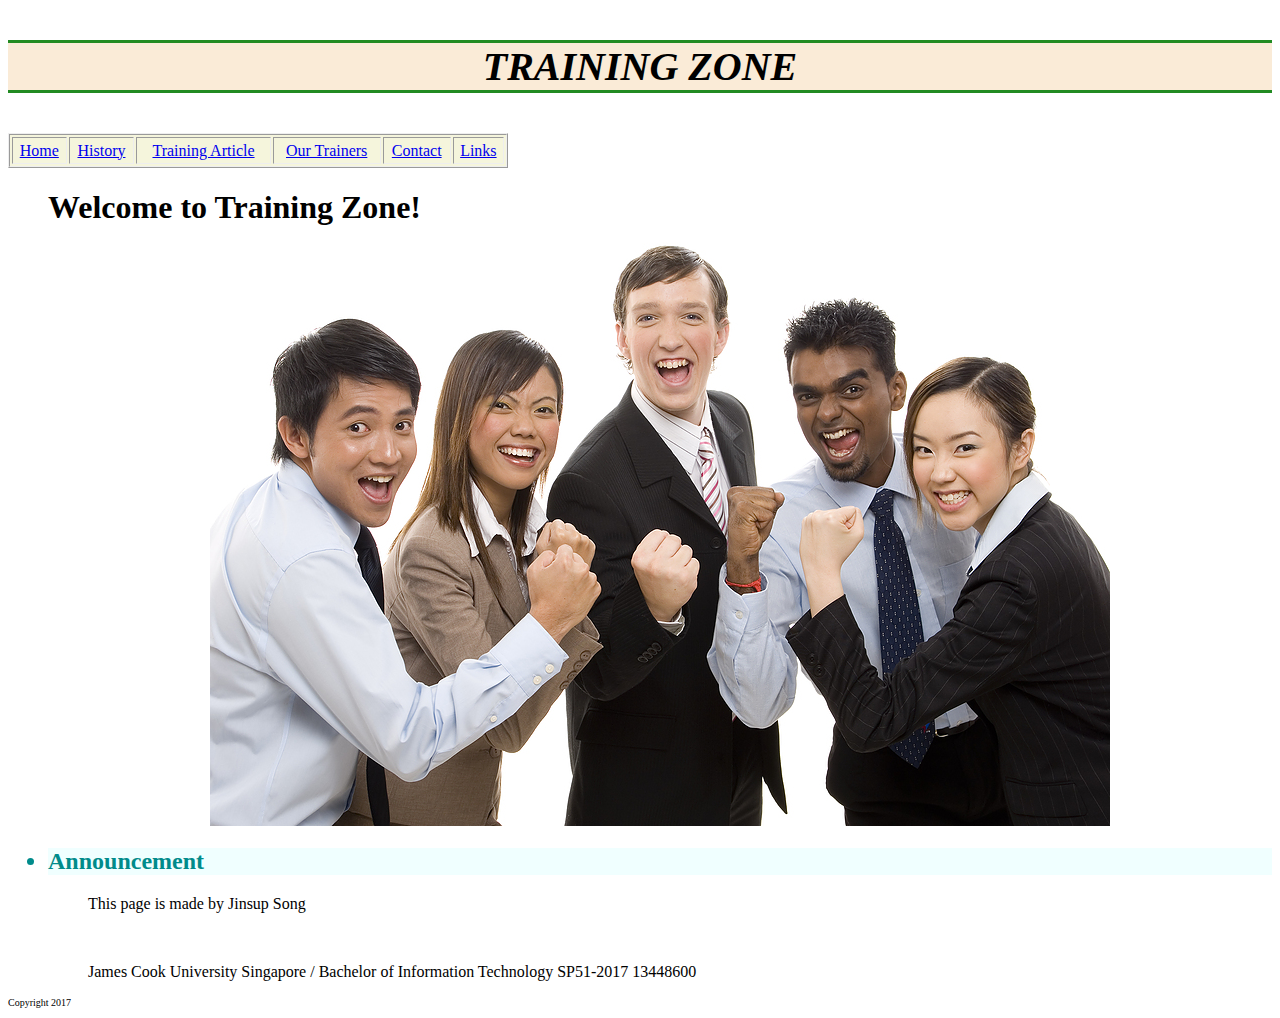
<file: index.html>
<!doctype html>
<html><!-- InstanceBegin template="/Templates/mastertemplate.dwt" codeOutsideHTMLIsLocked="false" -->
<head>
<meta charset="utf-8">
<!-- InstanceBeginEditable name="doctitle" -->
<title>Training Zone</title>
<!-- InstanceEndEditable -->


<!-- InstanceBeginEditable name="head" -->

<link href="css/masterstyle.css" rel="stylesheet" type="text/css">
<!-- InstanceEndEditable -->
</head>
<body>
<!-- InstanceBeginEditable name="body" -->

<p id="banner">TRAINING ZONE</p>
<p id="nav_bar"><table width="500" border="1">
  <tbody>
    <tr>
      <td><a href="index.html">Home</a></td>
      <td><a href="history.html">History</a></td>
      <td><a href="training_article.html">Training Article</a></td>
      <td><a href="our_trainers.html">Our Trainers</a></td>
      <td><a href="contact.html">Contact</a></td>
      <td><a href="links.html">Links</a></td>
    </tr>
  </tbody>
</table>
</p>
<p id="content"> <ul>
 <h1> Welcome to Training Zone!<br>
   <img src="images/1234_4567.jpg" width="900" style="margin-left:auto; margin-right:auto; display:block;"></h1>
<h2><li>Announcement</li></h2>
  <blockquote>This page is made by Jinsup Song</blockquote><br>
  <blockquote>James Cook University Singapore / Bachelor of Information Technology SP51-2017 13448600</blockquote>
</ul> </p>
<p id="footer">Copyright 2017</p>

<!-- InstanceEndEditable -->
</body>
<!-- InstanceEnd --></html>
</file>
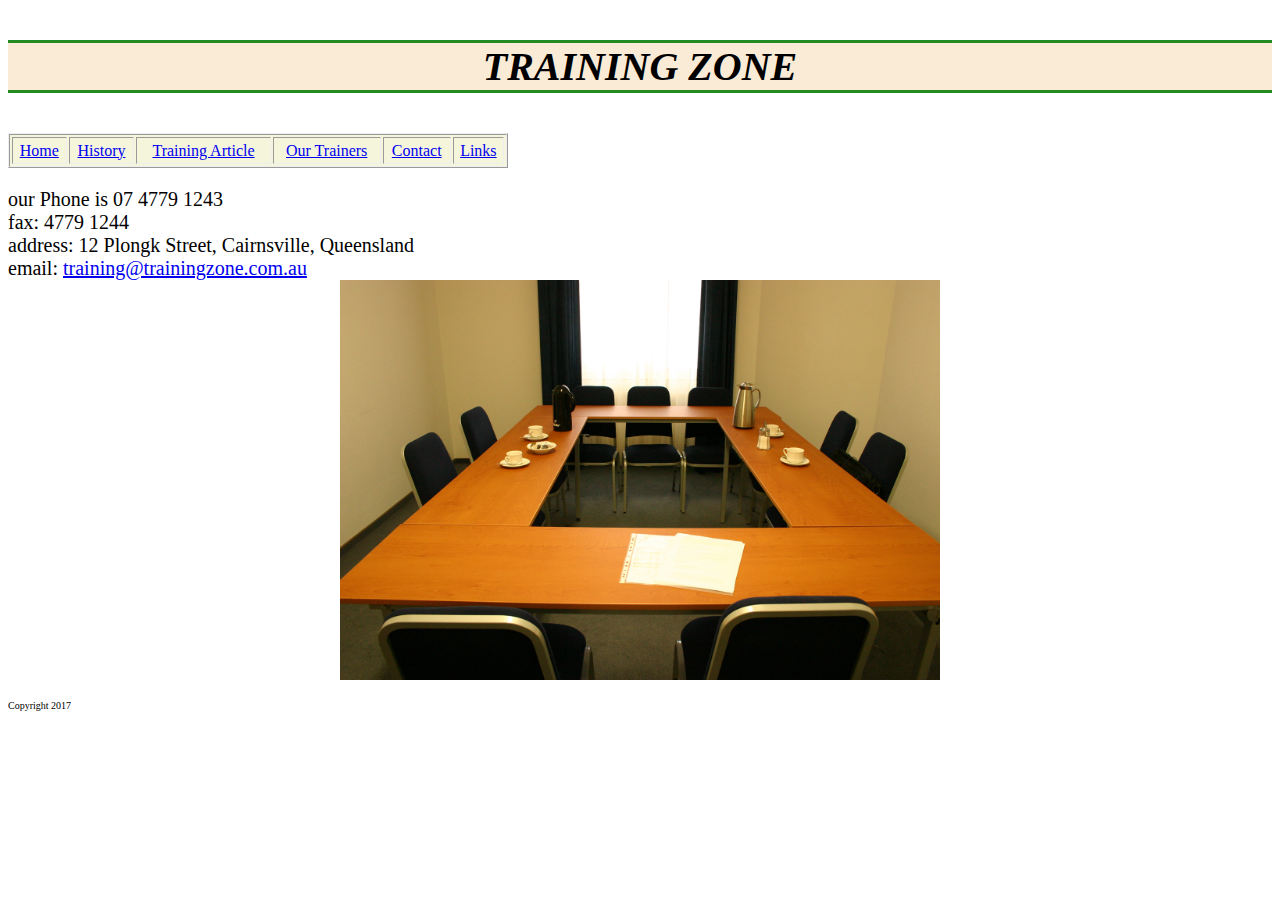
<file: contact.html>
<!doctype html>
<html><!-- InstanceBegin template="/Templates/mastertemplate.dwt" codeOutsideHTMLIsLocked="false" -->
<head>
<meta charset="utf-8">
<!-- InstanceBeginEditable name="doctitle" -->
<title>Training Zone</title>
<!-- InstanceEndEditable -->


<!-- InstanceBeginEditable name="head" -->

<link href="css/masterstyle.css" rel="stylesheet" type="text/css">
<!-- InstanceEndEditable -->
</head>
<body>
<!-- InstanceBeginEditable name="body" -->

<p id="banner">TRAINING ZONE</p>
<p id="nav_bar"><table width="500" border="1">
  <tbody>
    <tr>
      <td><a href="index.html">Home</a></td>
      <td><a href="history.html">History</a></td>
      <td><a href="training_article.html">Training Article</a></td>
      <td><a href="our_trainers.html">Our Trainers</a></td>
      <td><a href="contact.html">Contact</a></td>
      <td><a href="links.html">Links</a></td>
    </tr>
  </tbody>
</table>
</p>
<p id="content">

our Phone is 07 4779 1243<br>
fax: 4779 1244<br>
address: 12 Plongk Street, Cairnsville, Queensland<br>
email: <a href="mailto:training@trainingzone.com.au">training@trainingzone.com.au</a><br>
<img src="images/321488_4830.jpg" width="600" style="margin-left:auto; margin-right:auto; display:block;" >
 </p>
<p id="footer">Copyright 2017</p>

<!-- InstanceEndEditable -->
</body>
<!-- InstanceEnd --></html>
</file>
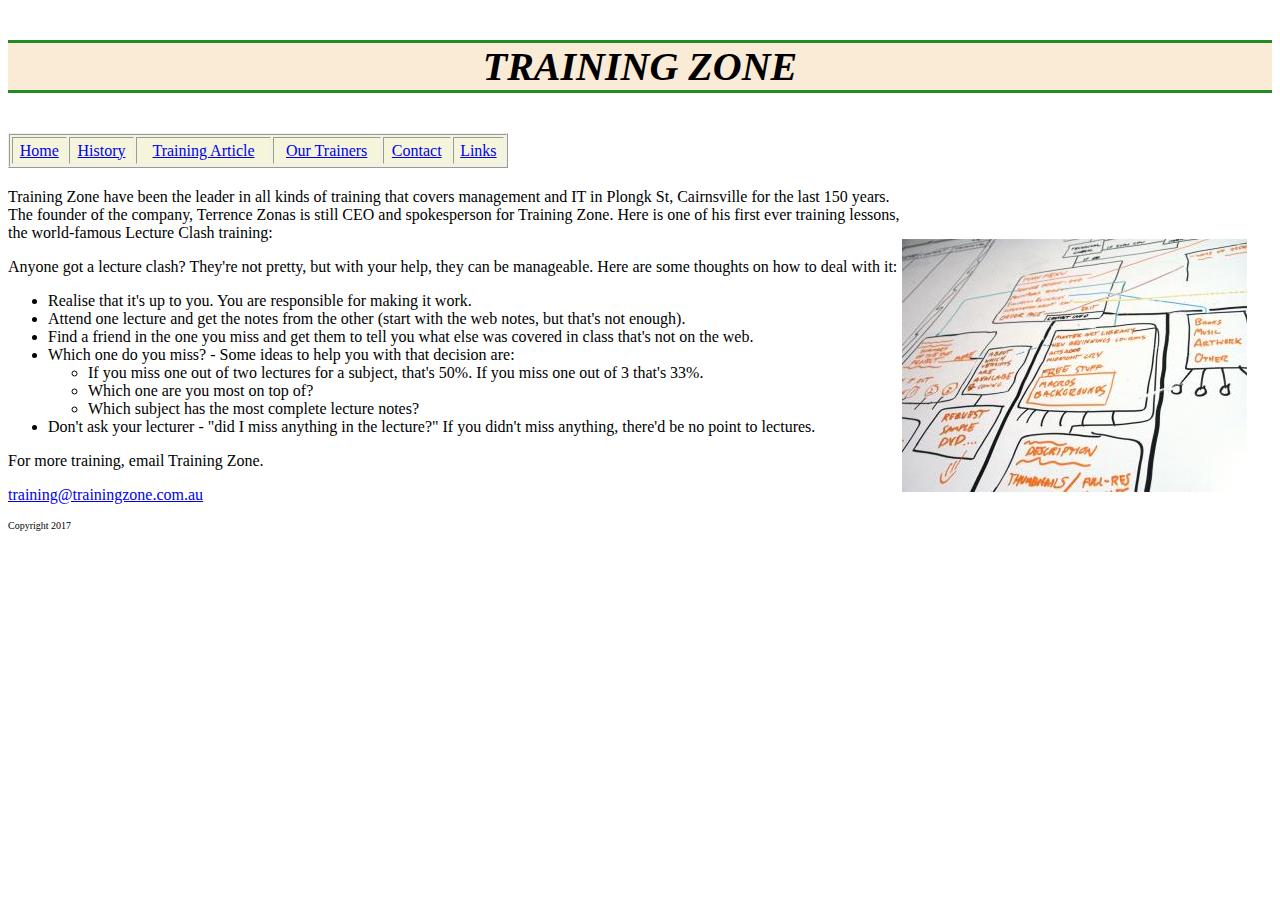
<file: history.html>
<!doctype html>
<html><!-- InstanceBegin template="/Templates/mastertemplate.dwt" codeOutsideHTMLIsLocked="false" -->
<head>
<meta charset="utf-8">
<!-- InstanceBeginEditable name="doctitle" -->
<title>Training Zone</title>
<!-- InstanceEndEditable -->


<!-- InstanceBeginEditable name="head" -->

<link href="css/masterstyle.css" rel="stylesheet" type="text/css">
<!-- InstanceEndEditable -->
</head>
<body>
<!-- InstanceBeginEditable name="body" -->

<p id="banner">TRAINING ZONE</p>
<p id="nav_bar"><table width="500" border="1">
  <tbody>
    <tr>
     <td><a href="index.html">Home</a></td>
      <td><a href="history.html">History</a></td>
      <td><a href="training_article.html">Training Article</a></td>
      <td><a href="our_trainers.html">Our Trainers</a></td>
      <td><a href="contact.html">Contact</a></td>
      <td><a href="links.html">Links</a></td>
    </tr>
  </tbody>
</table>
</p>
<p id="content"> <img src="images/33012_6240.jpg" width="345" style="float:right; padding-right:2%; padding-top:4%;">

<p>Training Zone have been the leader in all kinds of training that covers management and IT in Plongk St, Cairnsville for the last 150 years. The founder of the company, Terrence Zonas is still CEO and spokesperson for Training Zone. Here is one of his first ever training lessons, the world-famous Lecture Clash training:</p>
<p>
Anyone got a lecture clash? They're not pretty, but with your help, they can be manageable. Here are some thoughts on how to deal with it: </p>
<ul>
	<p>
<li>Realise that it's up to you. You are responsible for making it work. </li>
<li>Attend one lecture and get the notes from the other (start with the web notes, but that's not enough). </li>
<li>Find a friend in the one you miss and get them to tell you what else was covered in class that's not on the web. </li>
<li>Which one do you miss? - Some ideas to help you with that decision are: </li>
	<ul>
		<li>If you miss one out of two lectures for a subject, that's 50%. If you miss one out of 3 that's 33%. </li>
		<li>Which one are you most on top of? </li>
		<li>Which subject has the most complete lecture notes?</li> 
	</ul>
<li>Don't ask your lecturer - "did I miss anything in the lecture?" If you didn't miss anything, there'd be no point to lectures.</li>
</p>
</ul>
<p>
For more training, email Training Zone.<br> <p><a href="mailto:training@trainingzone.com.au">training@trainingzone.com.au</a> </p> 
	</p></p>

<p id="footer">Copyright 2017</p>

<!-- InstanceEndEditable -->
</body>
<!-- InstanceEnd --></html>
</file>
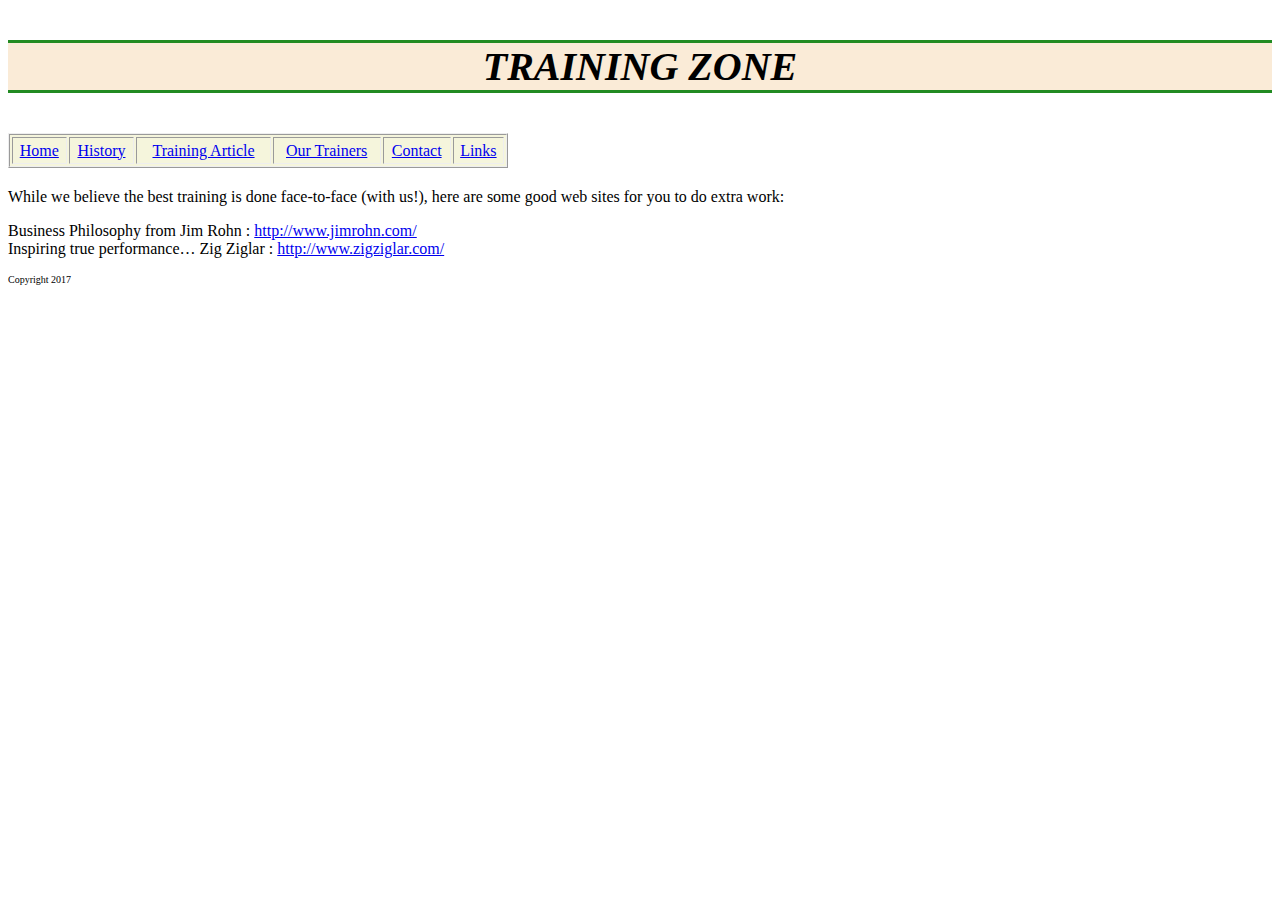
<file: links.html>
<!doctype html>
<html><!-- InstanceBegin template="/Templates/mastertemplate.dwt" codeOutsideHTMLIsLocked="false" -->
<head>
<meta charset="utf-8">
<!-- InstanceBeginEditable name="doctitle" -->
<title>Training Zone</title>
<!-- InstanceEndEditable -->


<!-- InstanceBeginEditable name="head" -->

<link href="css/masterstyle.css" rel="stylesheet" type="text/css">
<!-- InstanceEndEditable -->
</head>
<body>
<!-- InstanceBeginEditable name="body" -->

<p id="banner">TRAINING ZONE</p>
<p id="nav_bar"><table width="500" border="1">
  <tbody>
    <tr>
      <td><a href="index.html">Home</a></td>
      <td><a href="history.html">History</a></td>
      <td><a href="training_article.html">Training Article</a></td>
      <td><a href="our_trainers.html">Our Trainers</a></td>
      <td><a href="contact.html">Contact</a></td>
      <td><a href="links.html">Links</a></td>
    </tr>
  </tbody>
</table>
</p>
<p id="content"> <p>While we believe the best training is done face-to-face (with us!), here are some good web sites for you to do extra work:</p>

Business Philosophy from Jim Rohn : <a href="http://www.jimrohn.com">http://www.jimrohn.com/</a> <br>
Inspiring true performance… Zig Ziglar : <a href="http://www.zigziglar.com">http://www.zigziglar.com/</a>
</p>
<p id="footer">Copyright 2017</p>

<!-- InstanceEndEditable -->
</body>
<!-- InstanceEnd --></html>
</file>
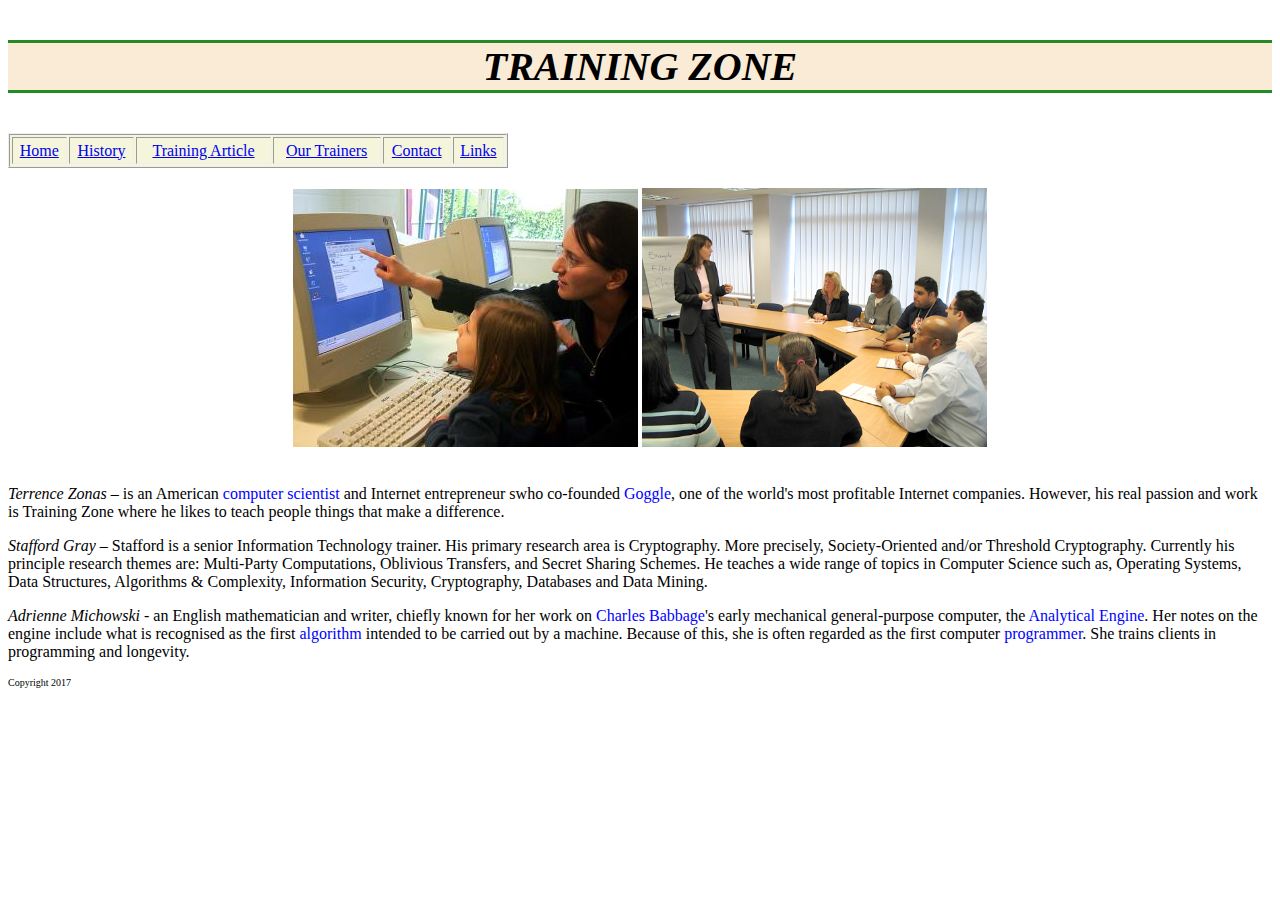
<file: our_trainers.html>
<!doctype html>
<html><!-- InstanceBegin template="/Templates/mastertemplate.dwt" codeOutsideHTMLIsLocked="false" -->
<head>
<meta charset="utf-8">
<!-- InstanceBeginEditable name="doctitle" -->
<title>Training Zone</title>
<!-- InstanceEndEditable -->


<!-- InstanceBeginEditable name="head" -->

<link href="css/masterstyle.css" rel="stylesheet" type="text/css">
<!-- InstanceEndEditable -->
</head>
<body>
<!-- InstanceBeginEditable name="body" -->

<p id="banner">TRAINING ZONE</p>
<p id="nav_bar"><table width="500" border="1">
  <tbody>
    <tr>
      <td><a href="index.html">Home</a></td>
      <td><a href="history.html">History</a></td>
      <td><a href="training_article.html">Training Article</a></td>
      <td><a href="our_trainers.html">Our Trainers</a></td>
      <td><a href="contact.html">Contact</a></td>
      <td><a href="links.html">Links</a></td>
    </tr>
  </tbody>
</table>
</p>
<p id="content">
	<p>
		<p style="text-align:center;">
			<img src="images/133538_1572.jpg" width="345"> <img src="images/329649_9775.jpg" width="345"> 
		</p>
<br><span style="font-style:italic">Terrence Zonas</span> – is an American <span style="color:blue">computer scientist</span> and Internet entrepreneur swho co-founded <span style="color:blue">Goggle</span>, one of the world's most profitable Internet companies. However, his real passion and work is Training Zone where he likes to teach people things that make a difference.
	</p>
<p>
<span style="font-style:italic">Stafford Gray</span> – Stafford is a senior Information Technology trainer. His primary research area is Cryptography. More precisely, Society-Oriented and/or Threshold Cryptography. Currently his principle research themes are: Multi-Party Computations, Oblivious Transfers, and Secret Sharing Schemes. He teaches a wide range of topics in Computer Science such as, Operating Systems, Data Structures, Algorithms & Complexity, Information Security, Cryptography, Databases and Data Mining.
</p><p>
<span style="font-style:italic">Adrienne Michowski</span> - an English mathematician and writer, chiefly known for her work on <span style="color:blue">Charles Babbage</span>'s early mechanical general-purpose computer, the <span style="color:blue">Analytical Engine</span>. Her notes on the engine include what is recognised as the first <span style="color:blue">algorithm </span>intended to be carried out by a machine. Because of this, she is often regarded as the first computer <span style="color:blue">programmer</span>. She trains clients in programming and longevity.</p>
</p>
<p id="footer">Copyright 2017</p>

<!-- InstanceEndEditable -->
</body>
<!-- InstanceEnd --></html>
</file>
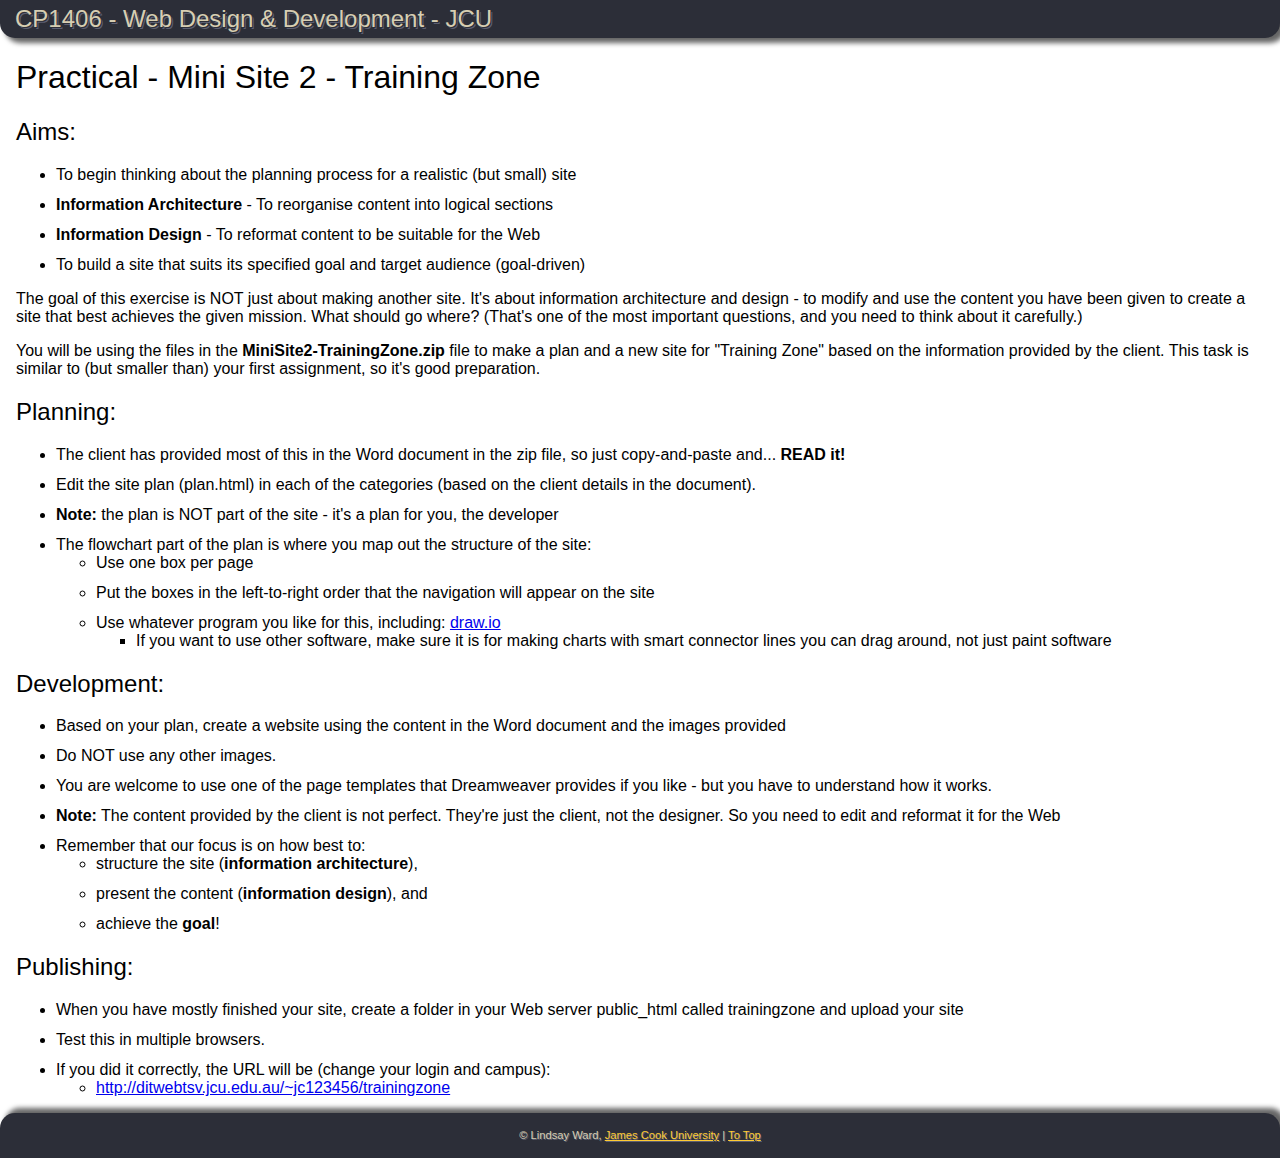
<file: prac03-2-MiniSite2.html>
<!doctype html>
<html lang="en"><!-- #BeginTemplate "/Templates/mainAll.dwt" --><!-- DW6 -->
<meta charset="utf-8">
<head>
<!-- #BeginEditable "doctitle" -->
<title>CP1406 - Mini Site 2</title>
<script type="text/JavaScript">
function gopage(pg)
{
	var login=prompt("Please enter your login");
	window.open("http://dunk2.jcu.edu.au/~" + login + '/' + pg);
}
</script>
<!-- #EndEditable -->
<meta charset="UTF-8">
<style media="screen" type="text/css">
body {
	background-color: #ffffff;
	color: #000000;
	font-family: Arial, Helvetica, sans-serif;
	text-align: left;
	margin: 0;
}
h1, h2, h3, h4 {
	font-family: Verdana, Arial, Helvetica, sans-serif;
	font-weight: normal;
}
h4 {
	font-style: italic;
}
li {
	margin-bottom: 0.75em;
}
.smaller {
	font-family: "Times New Roman", Times, serif;
	font-size: small
}
code, .codeandnames {
	font-family: "Courier New", Courier, mono;
	text-decoration: none;
	font-weight: bold
}

code.section {
	display:block
	margin-top: 1em;
}
.highlightcolour {
	color: #FF3300;
	background-color: #FFFFFF
}
.breakhere {
	page-break-before: always
}
.rightpanel {
	clear: both;
	float: right;
	background-color: #f0f3ff;
	margin-right: .2em;
	width: 25%;
	margin-left: 1em;
	margin-bottom: 30px;
	border: 1px solid #97bfff;
}
.rightpanel h4 {
	background-color: #FFFFCC;
	font-size: 0.8em;
	margin: 0px;
	font-style: normal;
	padding-left: 0.3em;
	padding-right: 0.3em;
	padding-top: 0.2em;
	padding-bottom: 0.2em;
}
.rightpanel p {
	font-size: 0.9em;
	margin: 0px;
	padding-left: 0.3em;
	padding-right: 0.3em;
	padding-top: 0.5em;
	padding-bottom: 0.2em;
}
.notebox {
	clear: both;
	background-color: #FFFFCC;
	border: #97bfff 1px solid;
	margin-right: 1.2em;
	margin-left: 1.2em;
}
.notebox h4 {
	font-size: 1.1em;
	margin: 0px;
	font-style: normal;
	padding-left: 1em;
	padding-right: 0.3em;
	padding-top: 0.2em;
	padding-bottom: 0.2em;
	background-color: #97bfff;
}
.notebox p {
	margin: 0px;
	padding-left: 0.3em;
	padding-right: 0.3em;
	padding-top: 0.5em;
	padding-bottom: 0.2em;
}
#footer {
	position: relative;
	clear: both;
	text-align: center;
	font-size: 0.7em;
	padding: 5px 3px;
	background-color: #2c2e38;
	color: #d7ceb2;
	text-shadow: 1px 1px 0px #5c5f72;
	font: 'BazarMedium', Arial, sans-serif;
	border-radius: 15px 15px 0px 0px;
	box-shadow: 5px -5px 5px #666;
}
#container {
	margin: 1em;
}
#header {
	padding: 5px 15px;
	background-color: #2c2e38;
	color: #d7ceb2;
	text-shadow: 1px 1px 0px #2c2e38, 2px 2px 0px #5c5f72;
	font: 1.5em 'BazarMedium', Arial, sans-serif;
	border-radius: 0px 0px 15px 15px;
	box-shadow: 5px 5px 5px #666;
}
#footer a {
	color:#FC3;
}
</style>
</head>
<body>
<div id="header">CP1406 - Web Design &amp; Development - JCU</div>
<div id="container"> <!-- #BeginEditable "main table" -->
  <h1>Practical - Mini Site 2 - Training Zone</h1>
  <h2>Aims:</h2>
  <ul>
    <li>To begin thinking about the planning process for a realistic (but small) site</li>
    <li><strong>Information Architecture</strong> - To reorganise content into logical sections</li>
    <li><strong>Information Design </strong>- To reformat content to be suitable for the Web</li>
    <li>To build a site that suits its specified goal and target audience (goal-driven)</li>
  </ul>
  <p>The goal of this exercise is NOT just about making another site. It's about information architecture and design - to modify and use the content you have been given to create a site that best achieves the given mission. What should go where? (That's one of the most important questions, and you need to think about it carefully.)</p>
  <p>You will be using the files in the <strong>MiniSite2-TrainingZone.zip</strong> file to make a plan and a new site for &quot;Training Zone&quot; based on the information provided by the client. This task is similar to (but smaller than) your first assignment, so it's good preparation.</p>
  <h2>Planning:</h2>
  <ul>
    <li>The client has provided most of this in the Word document in the zip file, so just copy-and-paste and... <strong>READ it!</strong></li>
    <li>Edit the site plan (plan.html) in each of the categories (based on the client details in the document). </li>
    <li><strong>Note: </strong>    the plan is NOT part of the site - it's a plan for you, the developer</li>
    <li>The flowchart part of the plan is where you map out the structure of the site:
      <ul>
        <li>Use one box per page</li>
        <li>Put the boxes in the left-to-right order that the navigation will appear on the site</li>
        <li>Use whatever program you like for this, including: <a href="http://draw.io" target="_blank">draw.io </a>
          <ul>
            <li>If you want to use other software, make sure it is for making charts with smart connector lines you can drag around, not just paint software<br>
            </li>
          </ul>
        </li>
      </ul>
    </li>
  </ul>
  <h2>Development:</h2>
  <ul>
    <li>Based on your plan, create a website using the content in the Word document and the images provided</li>
    <li>      Do NOT use any other images.</li>
    <li>You are welcome to use one of the page templates that Dreamweaver provides if you like - but you have to understand how it works.</li>
    <li>      <strong>Note:</strong> The content provided by the client is not perfect. They're just the client, not the designer. So you need to edit and reformat it for the Web </li>
    <li>Remember that our focus is on how best to: 
      <ul>
        <li>structure the site (<strong>information architecture</strong>),  </li>
        <li>present the content (<strong>information design</strong>), and</li>
        <li>achieve the <strong>goal</strong>!</li>
      </ul>
    </li>
  </ul>
  <h2>Publishing:</h2>
  <ul>
    <li>When you have mostly finished your site, create a folder in your Web server public_html called trainingzone and upload your site</li>
    <li>Test this in multiple browsers. </li>
    <li>If you did it correctly, the URL will be (change your login and campus):
      <ul>
        <li><a href="http://ditwebtsv.jcu.edu.au/~jc123456/trainingzone" target="_blank">http://ditwebtsv.jcu.edu.au/~jc123456/trainingzone</a></li>
      </ul>
    </li>
  </ul>
<!-- #EndEditable --></div>
<div id="footer">
  <p>&copy; Lindsay Ward, <a href="http://www.jcu.edu.au/" target="_blank">James Cook University</a> | <a href="#header" target="_self">To Top</a></p>
</div>
</body>
<!-- #EndTemplate --></html>
</file>
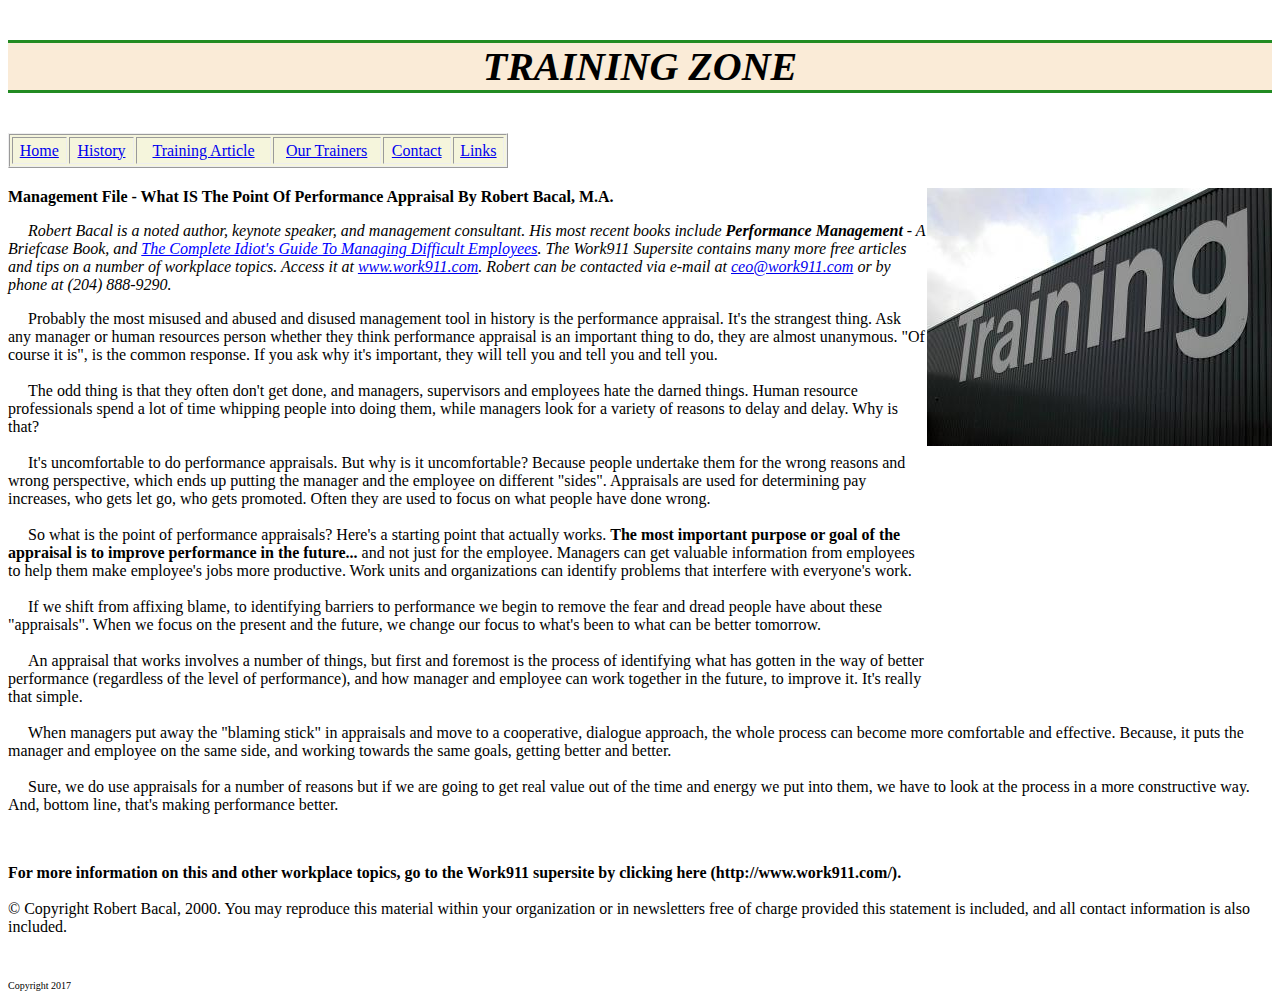
<file: training_article.html>
<!doctype html>
<html><!-- InstanceBegin template="/Templates/mastertemplate.dwt" codeOutsideHTMLIsLocked="false" -->
<head>
<meta charset="utf-8">
<!-- InstanceBeginEditable name="doctitle" -->
<title>Training Zone</title>
<!-- InstanceEndEditable -->


<!-- InstanceBeginEditable name="head" -->

<link href="css/masterstyle.css" rel="stylesheet" type="text/css">
<!-- InstanceEndEditable -->
</head>
<body>
<!-- InstanceBeginEditable name="body" -->

<p id="banner">TRAINING ZONE</p>
<p id="nav_bar"><table width="500" border="1">
  <tbody>
    <tr>
     <td><a href="index.html">Home</a></td>
      <td><a href="history.html">History</a></td>
      <td><a href="training_article.html">Training Article</a></td>
      <td><a href="our_trainers.html">Our Trainers</a></td>
      <td><a href="contact.html">Contact</a></td>
      <td><a href="links.html">Links</a></td>
    </tr>
  </tbody>
</table>
</p>
<p id="content">
<img src="images/21816_7361.jpg" width="345" style="float:right; padding-bottom:20%;">

<p>
	<span style="font-weight:bold;">Management File - What IS The Point Of Performance Appraisal
By Robert Bacal, M.A. </span></p><div style="font-style:italic">
<p><span style="padding-left:20px;">
Robert Bacal is a noted author, keynote speaker, and management consultant. His most recent books include <span style="font-weight:bold;">Performance Management</span> - A Briefcase Book, and <span style="color:blue;"><u>The Complete Idiot's Guide To Managing Difficult Employees</u></span>. The Work911 Supersite contains many more free articles and tips on a number of workplace topics. Access it at
<a href="http://www.work911.com">www.work911.com</a>. Robert can be contacted via e-mail at <a href="mailto:ceo@work911.com">ceo@work911.com</a> or by phone at (204) 888-9290.</span></p></div>
<p><span style="padding-left:20px;">
Probably the most misused and abused and disused management tool in history is the performance appraisal. It's the strangest thing. Ask any manager or human resources person whether they think performance appraisal is an important thing to do, they are almost unanymous. "Of course it is", is the common response. If you ask why it's important, they will tell you and tell you and tell you.</span><br><br>
<span style="padding-left:20px;">
The odd thing is that they often don't get done, and managers, supervisors and employees hate the darned things. Human resource professionals spend a lot of time whipping people into doing them, while managers look for a variety of reasons to delay and delay. Why is that?<br><br></span>
<span style="padding-left:20px;">
It's uncomfortable to do performance appraisals. But why is it uncomfortable? Because people undertake them for the wrong reasons and wrong perspective, which ends up putting the manager and the employee on different "sides". Appraisals are used for determining pay increases, who gets let go, who gets promoted. Often they are used to focus on what people have done wrong.<br><br></span>
<span style="padding-left:20px;">
So what is the point of performance appraisals? Here's a starting point that actually works. <span style="font-weight:bold;">The most important purpose or goal of the appraisal is to improve performance in the future... </span>and not just for the employee. Managers can get valuable information from employees to help them make employee's jobs more productive. Work units and organizations can identify problems that interfere with everyone's work.<br><br></span>
<span style="padding-left:20px;">
If we shift from affixing blame, to identifying barriers to performance we begin to remove the fear and dread people have about these "appraisals". When we focus on the present and the future, we change our focus to what's been to what can be better tomorrow.<br><br></span>
<span style="padding-left:20px;">
An appraisal that works involves a number of things, but first and foremost is the process of identifying what has gotten in the way of better performance (regardless of the level of performance), and how manager and employee can work together in the future, to improve it. It's really that simple.<br><br></span>
<span style="padding-left:20px;">
When managers put away the "blaming stick" in appraisals and move to a cooperative, dialogue approach, the whole process can become more comfortable and effective. Because, it puts the manager and employee on the same side, and working towards the same goals, getting better and better.<br><br></span>
<span style="padding-left:20px;">
Sure, we do use appraisals for a number of reasons but if we are going to get real value out of the time and energy we put into them, we have to look at the process in a more constructive way. And, bottom line, that's making performance better.</span></p><br>
<p><span style="font-weight:bold;">
For more information on this and other workplace topics, go to the Work911 supersite by clicking here (http://www.work911.com/).</span><br><br>
© Copyright Robert Bacal, 2000. You may reproduce this material within your organization or in newsletters free of charge provided this statement is included, and all contact information is also included.</p>

<br>
<p id="footer">Copyright 2017</p>
	</p>
<!-- InstanceEndEditable -->
</body>
<!-- InstanceEnd --></html>
</file>
<file: css/masterstyle.css>
@charset "utf-8";
/* CSS Document */

#banner
{
	font:Segoe, Segoe UI, DejaVu Sans, Trebuchet MS, Verdana," sans-serif";
	font-size:40px;
	background-color:antiquewhite;
	text-align:center;
	font-weight: bolder;
	font-style: oblique;
	border-bottom: 3px solid; border-bottom-color:forestgreen;
		border-top: 3px solid; border-top-color:forestgreen;
}

#nav_bar
{
	font-size:1px;
}

table
{
	border: 2px;
	border-style:ridge;
	height:35px; 
	width:500px;
	background-color:beige;
	text-align:center;
}

#content
{
	font-size:20px;

}

h1
{
	text-align:left;
	font:Segoe, Segoe UI, DejaVu Sans, Trebuchet MS, Verdana," sans-serif";
}
h2
{
	color:darkcyan;
	background-color:azure;
}

#footer
{
	font-size:10px;
}
</file>
